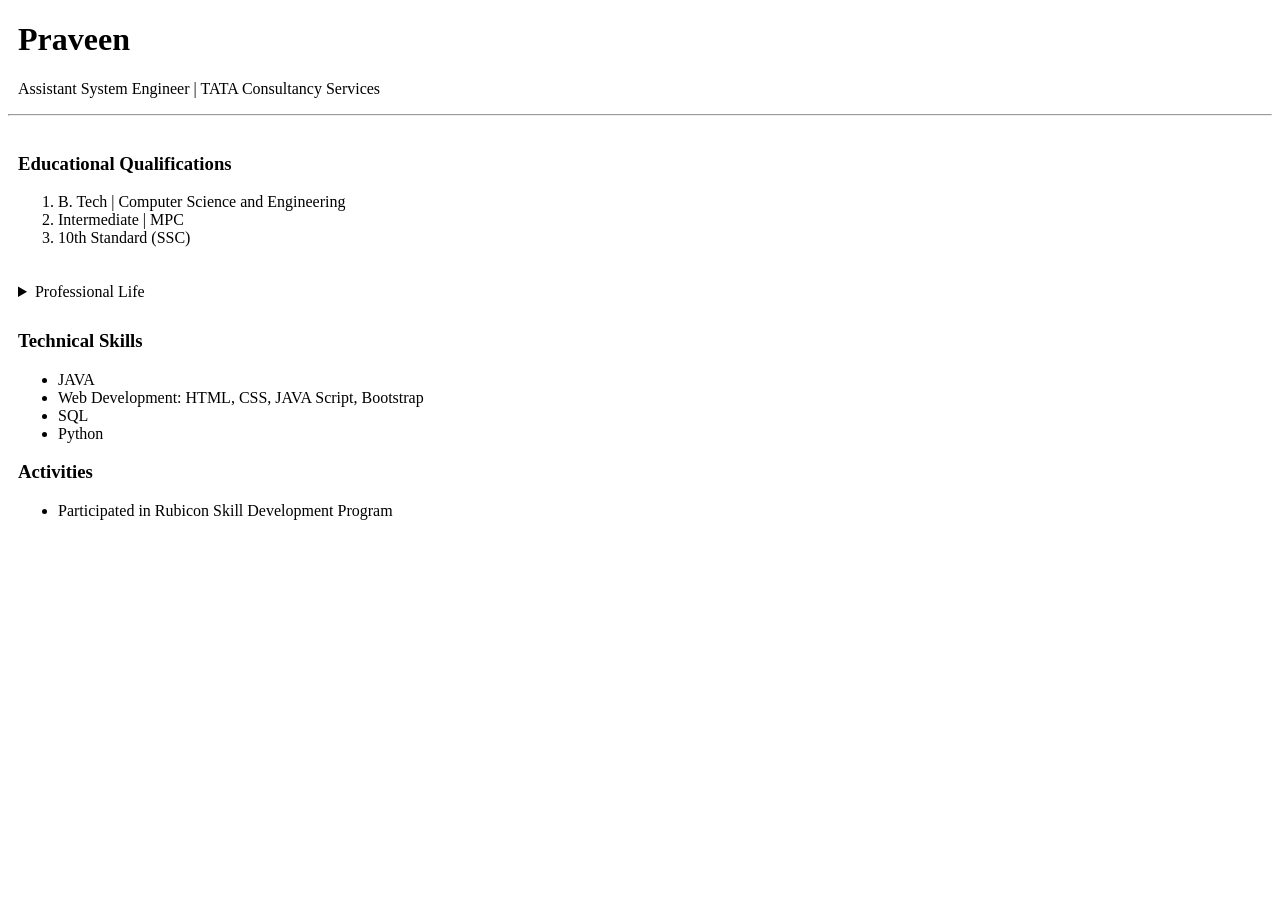
<file: Webservices.html>
<!DOCTYPE html>
<html lang="en-IN">
    <head>
        <meta charset="utf-8">
        <title>Web Services From Veerpedia</title>
        <!-- Here we are linking the veer.css style sheet: External CSS Applied-->
        <link rel="stylesheet" href="C:\Users\V PRAVEEN\Downloads\veer.css">
    </head>
    <body>
        <!--Here we defines a section/division and it is used for separation: Division 1-->
        <!--Using this <div></div> tags we provide different properties like color,font,e.tc for different sections-->
        <div style="padding-left: 10px;">
        <h1>Praveen</h1>
        <p>Assistant System Engineer | TATA Consultancy Services</p>
        </div>
        <hr>
        <!--Here we defines a section/division and it is used for separation: Division 2-->
        <div style="padding: 10px;">
            <h3>Educational Qualifications</h3>
            <!--Here we mentioned Educational Qualifications in Ordered List <ol>-->
            <ol>
                <li>B. Tech | Computer Science and Engineering</li>
                <li>Intermediate | MPC</li>
                <li>10th Standard (SSC)</li>
            </ol>
        </div>
        <!--here details tag specifies additional details that the user can opne and close on demand-->
        <details style="padding: 10px;">
            <!--summary tag defines a visible heading for the <details> element-->
            <summary>Professional Life</summary>
            <p>After Completing Graduation, Got a Job in TATA Consultancy Services as Assistant System Engineer</p>
            <!--inside summary we created table that contains Proffessional Details-->
            <table style="width: 60%; border:1px solid black;">
                <tr>
                    <th style="border:1px solid black;">Company</th>
                    <th style="border:1px solid black;">Designation</th>
                    <th style="border:1px solid black;">Date of Joinning</th>
                </tr>
                <tr>
                    <td style="border:1px solid black; text-align: center;">TATA Consultancy Services</td>
                    <td style="border:1px solid black; text-align: center;">Assitant System Engineer</td>
                    <td style="border:1px solid black; text-align: center;">2022</td>
                </tr>
            </table>
        </details>
        <!--Here we defines a section/division and it is used for separation: Division 3-->
        <div style="padding-left:10px">
        <h3>Technical Skills</h3>
        <ul>
            <li>JAVA</li>
            <li>Web Development: HTML, CSS, JAVA Script, Bootstrap</li>
            <li>SQL</li>
            <li>Python</li>
        </ul>
        </div>
        <div style="padding-left: 10px;">
            <!--Here we created a class selector i.e. activity in veer.css style sheet we assign properties and values: .activity{}-->
            <h3 class="activity">Activities</h3>
            <!--Here we created a id selector i.e. activity in veer.css style sheet we assign properties and values: .activities{}-->
            <ul id="activities"><li>Participated in Rubicon Skill Development Program</li></ul>

        </div>
    </body>
</html>
</file>
